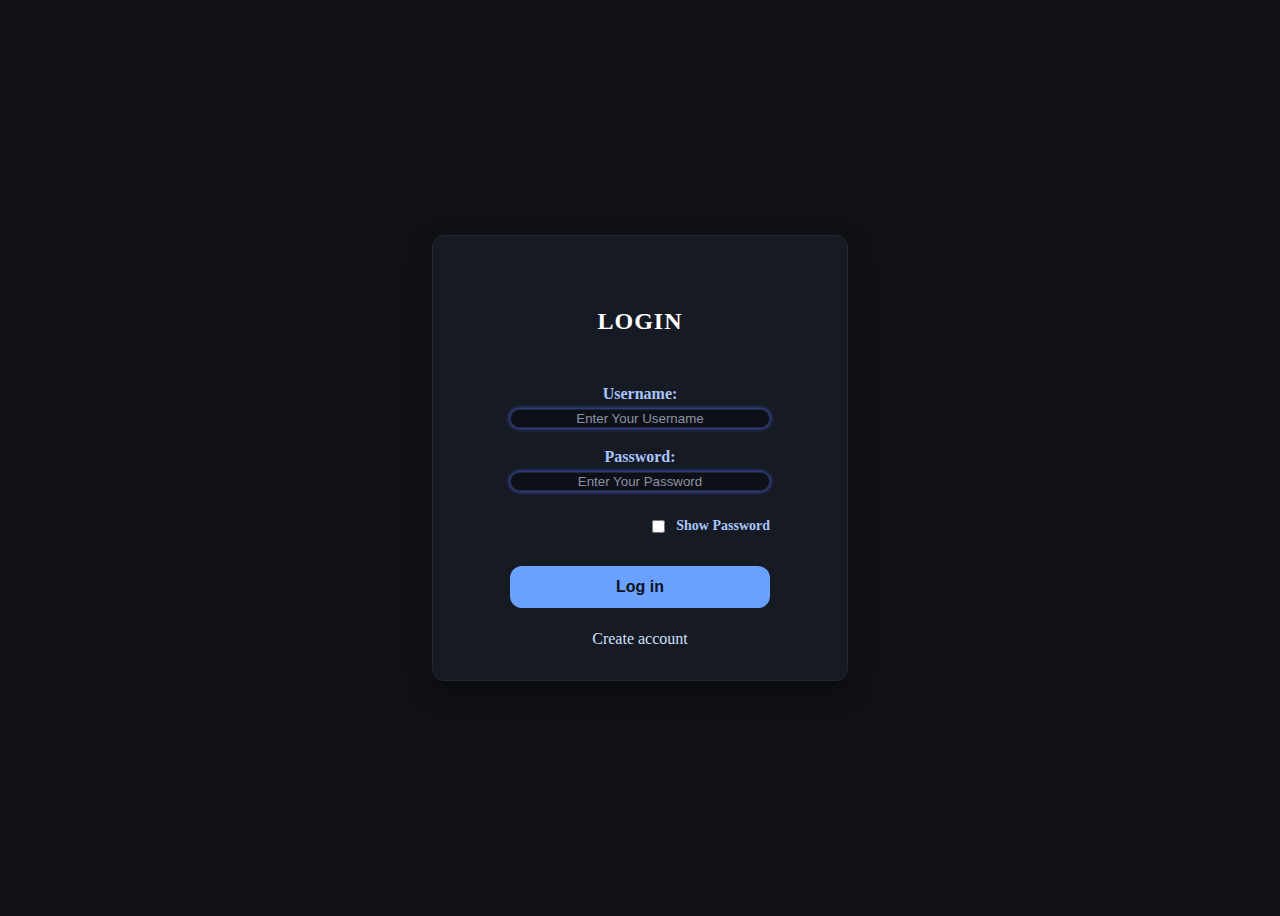
<file: signup and login/index.html>
<!DOCTYPE html>
<html lang="en">

<head>
    <meta charset="UTF-8">
    <meta name="viewport" content="width=device-width, initial-scale=1.0">
    <title>Welcome</title>
    <link rel="stylesheet" href="stylesLogin.css">
    <script src="loginscript.js" defer></script>
</head>

<body>
    <div class="login" id="log">
        <form class="login-form">
            <h2 class="title">LOGIN</h2>
            <label for="">Username:
                <input type="text" placeholder="Enter Your Username">
            </label>
            <label for="">Password:
                <input type="password" id="loginPassword" placeholder="Enter Your Password">
            </label>
            <label class="showpass">
                <input type="checkbox" id="showPass"> Show Password
            </label>
            <button class="btnlogin">Log in</button>
            <div class="toggle" id="toSignup">Create account</div>
        </form>

        <form class="signup-form">
            <h2>Sign Up</h2>
            <label for="">Full Name:
                <input type="text" placeholder="Full Name">
            </label>
            <label for="">Email:
                <input type="email" placeholder="Email">
            </label>
            <label for="">Password:
                <input type="password" id="signupPassword" placeholder="Password">
            </label>
            <label class="showpass">
                <input type="checkbox" id="showPasss"> Show Password
            </label>
            <button class="btnsignup">Sign Up</button>
            <div class="toggle" id="toLogin">Back to login</div>
        </form>

    </div>
</body>

</html>
</file>
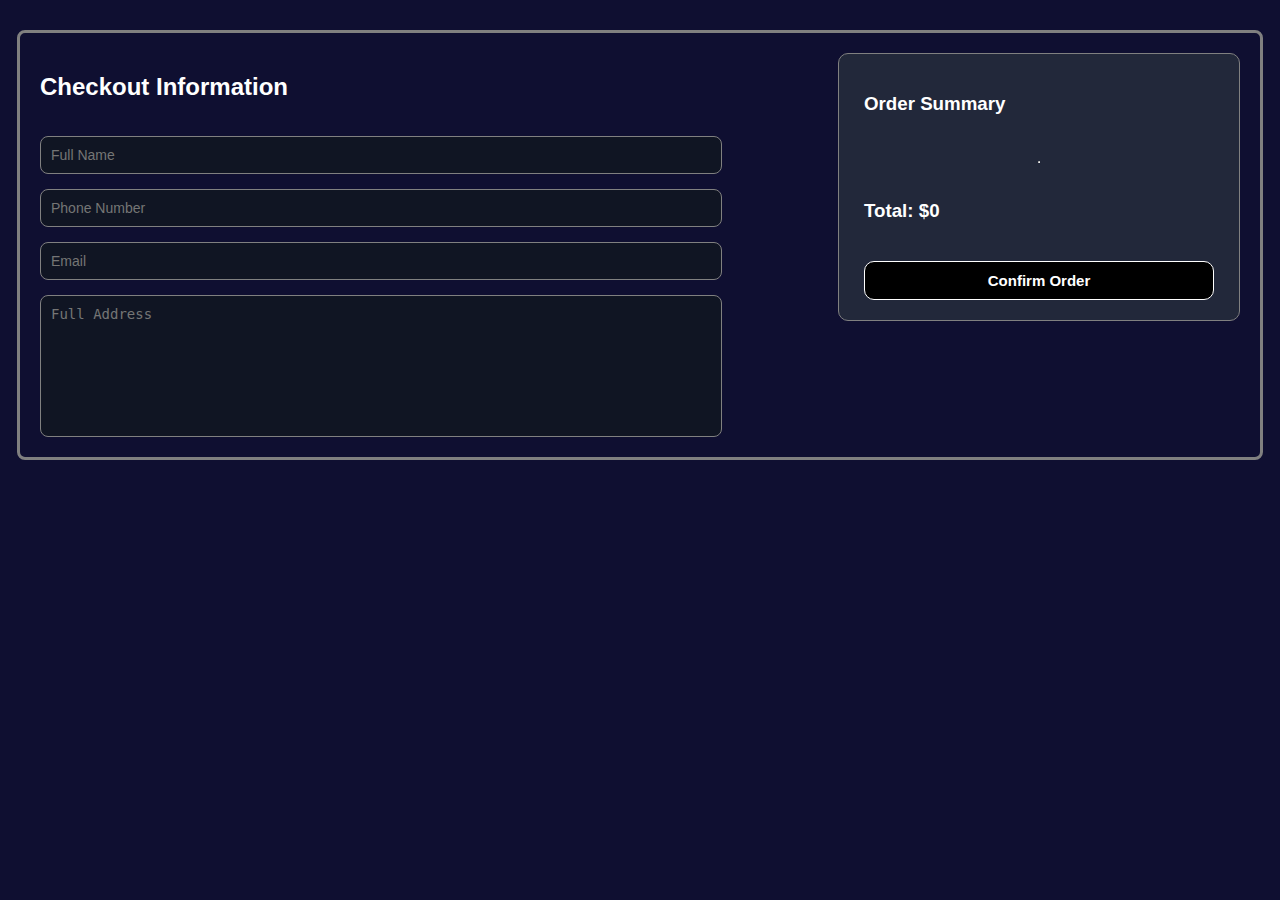
<file: checkout/cart.html>
<!DOCTYPE html>
<html lang="en">
<head>
    <meta charset="UTF-8">
    <title>Checkout</title>

    <link rel="stylesheet" href="checkout.css">
    <script src="https://ajax.googleapis.com/ajax/libs/jquery/3.7.1/jquery.min.js"></script>
    <script src="checkout.js" defer></script>
</head>

<body>

    <div class="MidTable">

        
        <div class="LeftMidTable">
            <h2>Checkout Information</h2>

            <input id="FullName" class="CInput" type="text" placeholder="Full Name">
            <input id="Phone" class="CInput" type="text" placeholder="Phone Number">
            <input id="Email" class="CInput" type="email" placeholder="Email">
            <textarea id="Address" class="CInput Area" placeholder="Full Address"></textarea>
        </div>

       
        <div class="RightMidTable">
            <h3>Order Summary</h3>

            <div id="SummaryItems" class="SummaryBox"></div>

            <hr>

            <h3>Total: $<span id="TotalPrice">0</span></h3>

            <button id="ConfirmOrder" class="CheckoutBtn">Confirm Order</button>
        </div>

    </div>

</body>
</html>
</file>
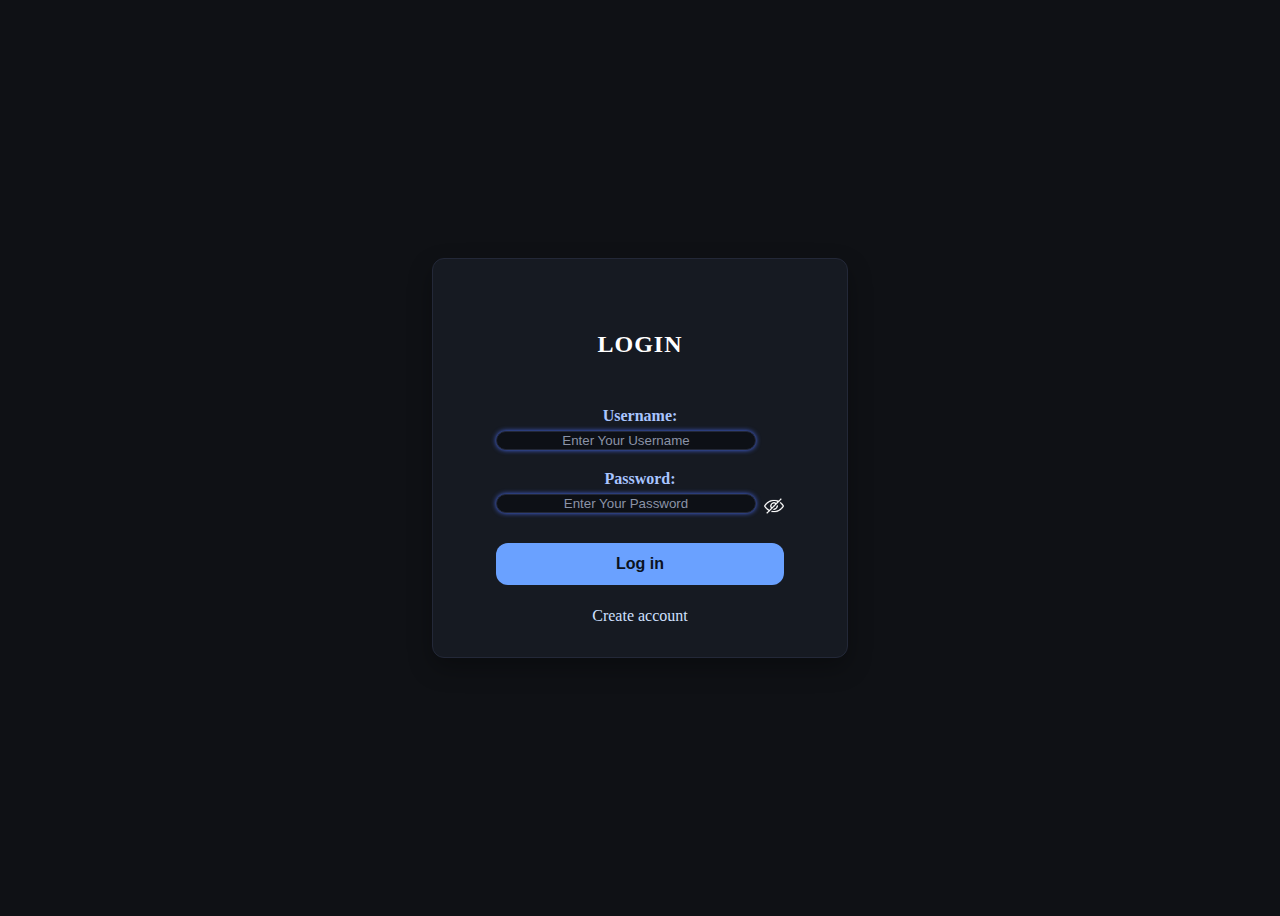
<file: signup and login/SandL.html>
<!DOCTYPE html>
<html lang="en">

<head>
    <meta charset="UTF-8">
    <meta name="viewport" content="width=device-width, initial-scale=1.0">
    <title>Welcome</title>
    <link rel="stylesheet" href="stylesLogin.css">
    <script src="loginscript.js" defer></script>
</head>

<body>
    <div class="login" id="log">

        <form class="login-form" id="loginForm">
            <h2 class="title">LOGIN</h2>

            <label for="">Username:
                <input type="text" id="loginUsername" placeholder="Enter Your Username">
            </label>

            <label for="">Password:
                <div class="PasswordRow">
                    <input type="password" id="loginPassword" placeholder="Enter Your Password">
                    <img id="LoginTogglePass" src="../profile/orders/account/hide.png" class="EyeIcon" alt="toggle">
                </div>
            </label>

            <button class="btnlogin" type="submit">Log in</button>

            <div class="toggle" id="toSignup">Create account</div>
        </form>

        <form class="signup-form" id="signupForm">
            <h2>Sign Up</h2>

            <label for="">Full Name:
                <input type="text" id="signupFullName" placeholder="Full Name">
            </label>

            <label for="">Email:
                <input type="email" id="signupEmail" placeholder="Email">
            </label>

            <label for="">Password:
                <div class="PasswordRow">
                    <input type="password" id="signupPassword" placeholder="Password">
                    <img id="SignupTogglePass" src="../profile/orders/account/hide.png" class="EyeIcon" alt="toggle">
                </div>
            </label>

            <button class="btnsignup" type="submit">Sign Up</button>

            <div class="toggle" id="toLogin">Back to login</div>
        </form>

    </div>
</body>

</html>
</file>
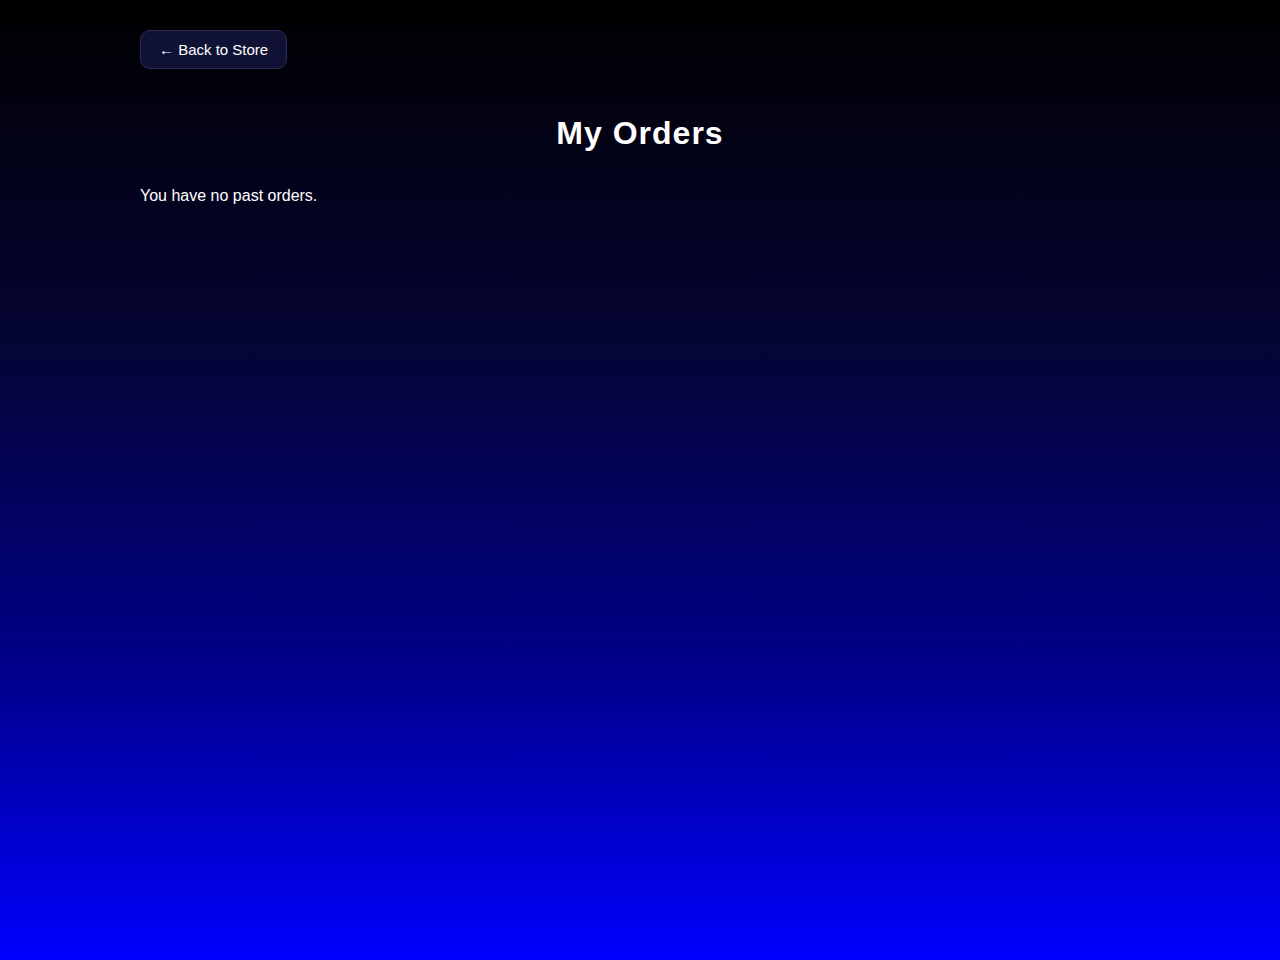
<file: profile/orders/orders.html>
<!DOCTYPE html>
<html lang="en">
<head>
    <meta charset="UTF-8">
    <title>My Orders</title>
    <link rel="stylesheet" href="orders.css">
    <script src="https://ajax.googleapis.com/ajax/libs/jquery/3.7.1/jquery.min.js"></script>
    <script src="orders.js" defer></script>
</head>

<body>

    <div class="OrdersContainer">

        <button id="BackToStoreBtn" class="BackBtn">← Back to Store</button>

        <h1 class="PageTitle">My Orders</h1>

        <div id="OrdersList"></div>
    </div>

</body>
</html>
</file>
<file: signup and login/stylesLogin.css>
:root {
    --bg: #0f1115;
    --panel: #161a22;
    --text: #e8ecf3;
    --muted: #8b93a7;
    --border: #232838;
    --input: #0d1016;
    --brand: #6aa1ff;
}

body {
    height: 100vh;
    /* make body fill full screen height */
    display: flex;
    /* activate flexbox layout */
    justify-content: center;
    /* center horizontally */
    align-items: center;
    /* center vertically */
    background-color: var(--bg);
}

.login {
    background-color: var(--panel);
    display: flex;
    flex-wrap: wrap;
    padding: 20px;
    width: 350px;
    padding: 2rem;
    border-radius: 12px;
    flex-direction: column;
    /* stack items vertically */
    align-items: stretch;
    /* make them take full width */
    justify-content: flex-start;
    align-items: center;
    /* center everything horizontally */
    text-align: center;
    box-shadow: 0 10px 25px rgba(0, 0, 0, 0.3);
    border: 1px solid var(--border);
}

.title {
    display: flex;
    flex-wrap: wrap;
    align-items: center;
    justify-content: center;
    padding: 20px;
}

/* base fields only (NOT checkboxes) */
input[type="text"],
input[type="password"],
input[type="email"] {
    background-color: var(--input);
    color: var(--text);
    border: 1px solid var(--border);
}

/* styled width/rounded/glow ONLY for text-like fields inside .login */
.login input[type="text"],
.login input[type="password"],
.login input[type="email"] {
    display: block;
    margin-top: 6px;
    width: 260px;
    box-sizing: border-box;
    text-align: center;
    margin-bottom: 10px;
    border-radius: 20px;
    outline: none;
    box-shadow: 0 0 5px #4b6ef5;
    transition: 0.2s;
}


.login input::placeholder {
    color: #8b93a7;
    /* softer gray-blue */
}

.btnlogin {
    padding: 10px;
    width: 100%;
    /* makes the button stretch the full width of the div */
    padding: 12px;
    /* gives it height and good spacing */
    background-color: var(--brand);
    color: #0b1220;
    border: none;
    border-radius: 12px;
    font-size: 16px;
    font-weight: bold;
    cursor: pointer;
    margin-top: 10px;
}

.btnlogin:hover {
    background-color: #3b5cd6;
}

.btnsignup:hover {
    background-color: #3b5cd6;
}

.login label {
    color: #a9c5ff;
    /* soft glowing blue-white */
    font-weight: 600;
}

.login h2 {
    color: #ffffff;
    /* bright white for the header */
    letter-spacing: 1px;
}

.toggle {
    margin-top: 12px;
    color: #cfe0ff;
    cursor: pointer;
}

.btnsignup {
    padding: 10px;
    width: 100%;
    /* makes the button stretch the full width of the div */
    padding: 12px;
    /* gives it height and good spacing */
    background-color: var(--brand);
    color: #0b1220;
    border: none;
    border-radius: 12px;
    font-size: 16px;
    font-weight: bold;
    cursor: pointer;
    margin-top: 10px;
}

/* show one form at a time */
.login-form,
.signup-form {
    display: none;
}

.login.active-login .login-form {
    display: flex;
    flex-direction: column;
    gap: 10px;
}

.login.active-signup .signup-form {
    display: flex;
    flex-direction: column;
    gap: 10px;
}

.showpass {
    display: flex;
    align-items: center;
    justify-content: flex-end;
    /* right side under the input */
    gap: 8px;
    width: 260px;
    /* match the input width */
    margin: 6px auto 10px;
    /* center the row; small spacing */
    color: #cfe0ff;
    font-size: 14px;
}

/* remove big borders/glow from the checkbox itself */
.showpass input[type="checkbox"] {
    width: auto;
    height: auto;
    border: none;
    box-shadow: none;
    outline: none;
    background: transparent;
    accent-color: var(--brand);
    /* nice blue check (supported browsers) */
}
.PasswordRow {
    display: flex;
    align-items: center;
    gap: 8px;
}

.EyeIcon {
    width: 20px;
    height: 20px;
    cursor: pointer;
    filter: invert(100%); /* keep white on dark background */
    transition: 0.25s ease; /* smooth hover animation */
}

/* Glow on hover */
.EyeIcon:hover {
    filter: drop-shadow(0 0 6px white) invert(100%);
    transform: scale(1.15);
}
</file>
<file: checkout/checkout.css>
body {
    background-color: rgb(15, 15, 49);
    font-family: Arial;
}

/* Reuse same layout style as MidTable from theme */
.MidTable {
    width: 100%;
    max-width: 1200px;
    padding: 20px;
    margin: 30px auto;
    display: flex;
    justify-content: space-between;
    align-items: flex-start;
    border: 3px solid grey;
    border-radius: 8px;
}

/* Left Form */
.LeftMidTable {
    display: flex;
    flex-direction: column;
    gap: 15px;
    color: white;
    width: 55%;
}

.CInput {
    width: 100%;
    padding: 10px;
    border-radius: 8px;
    background-color: #101523;
    border: 1px solid grey;
    color: white;
    font-size: 14px;
}

.Area {
    height: 120px;
    resize: none;
}

/* Right Summary */
.RightMidTable {
    display: flex;
    flex-direction: column;
    gap: 10px;
    border: 1px solid grey;
    border-radius: 10px;
    padding: 20px 25px;
    background-color: #22283a;
    width: 350px;
    color: white;
}

/* Summary Items */
.SummaryBox {
    display: flex;
    flex-direction: column;
    gap: 10px;
}

.SummaryItem {
    display: flex;
    justify-content: space-between;
    color: white;
    border-bottom: 1px solid grey;
    padding-bottom: 6px;
}

/* Button */
.CheckoutBtn {
    padding: 10px;
    background-color: black;
    border: 1px solid white;
    color: white;
    font-weight: bold;
    font-size: 15px;
    border-radius: 10px;
    cursor: pointer;
    margin-top: 10px;
}

.CheckoutBtn:hover {
    box-shadow: 0 0 10px white;
}
</file>
<file: profile/orders/orders.css>
body {
    margin: 0;
    padding: 30px;
    font-family: Arial, sans-serif;

    background: linear-gradient(to bottom, #000000 0%, #050533 35%, #00008B 70%, #0000FF 100%);
    color: white;

    min-height: 100vh;
}

.OrdersContainer {
    max-width: 1000px;
    margin: auto;
}

.PageTitle {
    text-align: center;
    margin-bottom: 35px;
    font-size: 32px;
    font-weight: 800;
    letter-spacing: 1px;
}

.BackBtn {
    background-color: #0F1135;
    border: 1px solid #2D2D57;
    color: white;

    padding: 10px 18px;
    border-radius: 10px;
    cursor: pointer;
    font-size: 15px;
    margin-bottom: 25px;

    transition: 0.25s ease-in-out;
}

.BackBtn:hover {
    background-color: #3D7BFF;
    border-color: #1F4CEB;
    box-shadow: 0 0 12px #4FF2FF;
}

.OrderCard {
    background: rgba(10, 15, 35, 0.55);
    border: 1px solid rgba(255,255,255,0.15);
    backdrop-filter: blur(6px);

    border-radius: 12px;
    padding: 25px;
    margin-bottom: 30px;

    box-shadow: 0 0 25px rgba(0,0,0,0.35);
}

.OrderHeader {
    display: flex;
    justify-content: space-between;
    align-items: center;

    margin-bottom: 20px;
    padding-bottom: 12px;
    border-bottom: 1px solid rgba(255,255,255,0.2);
}

.OrderHeader h2 {
    margin: 0;
    font-size: 20px;
    font-weight: 700;
    color: #e8eaff;
}

.ItemRow {
    display: flex;
    justify-content: space-between;
    align-items: center;

    padding: 12px 0;
    border-bottom: 1px solid rgba(255,255,255,0.15);
}

.ItemRow:last-child {
    border-bottom: none;
}

.ItemLeft {
    display: flex;
    align-items: center;
    gap: 12px;
}

.OrderItemImg {
    width: 60px;
    height: 60px;
    border-radius: 10px;
    object-fit: cover;

    box-shadow: 0 0 10px rgba(0,0,0,0.4);
}

.ItemName {
    margin: 0;
    font-weight: bold;
    font-size: 15px;
}

.ItemQty {
    margin: 0;
    color: #c5c8ff;
    font-size: 14px;
}

.ItemRight .ItemPrice {
    font-size: 16px;
    font-weight: 700;
    color: #cdd3ff;
}

.OrderTotal {
    margin-top: 18px;
    text-align: right;
    font-size: 20px;
    font-weight: 800;
    color: #ffffff;
}
</file>
